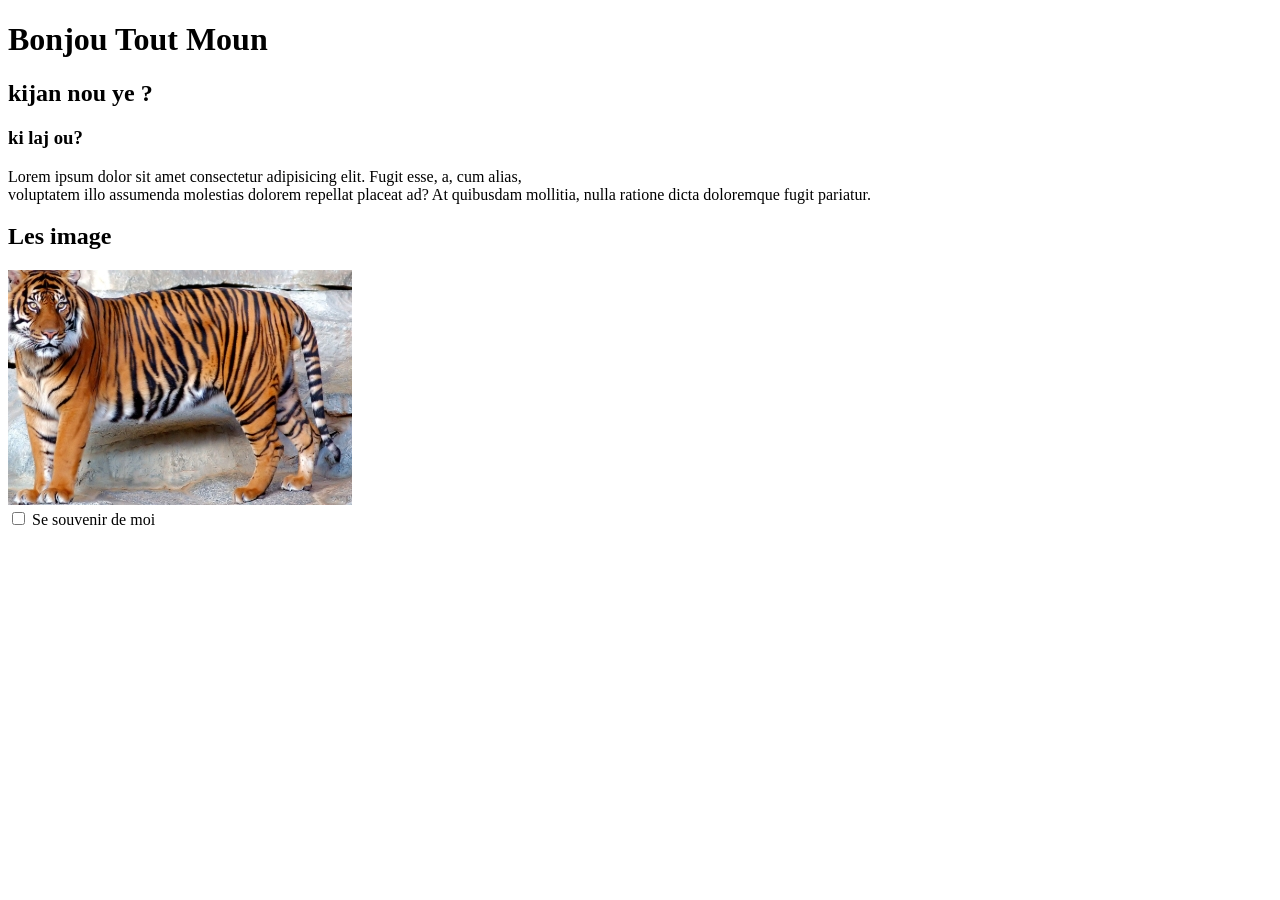
<file: index12.html>
<!doctype html>
<html lang="en">
  <head>
    <meta charset="UTF-8" />
    <meta name="viewport" content="width=device-width, initial-scale=1.0" />
    <title>login from</title>
  </head>
  <body>
    <h1>Bonjou Tout Moun</h1>
    <h2>kijan nou ye ?</h2>
    <h3>ki laj ou?</h3>
    <p>
      Lorem ipsum dolor sit amet consectetur adipisicing elit. Fugit esse, a,
      cum alias, <br />voluptatem illo assumenda molestias dolorem repellat
      placeat ad? At quibusdam mollitia, nulla ratione dicta doloremque fugit
      pariatur.
    </p>
    <h2><span>Les </span>image</h2>
    <img src="image/image/tigre.jpeg" /><br>
    <script>
      const modpasSysteme = 1234;
      let modpasAntre = prompt("Antre modpas ou vle a");

      if (modpasSysteme == modpasAntre) {
        alert("Bienvenue");
      } else {
        alert("systeme nan pa rekonet ou");
      }
    </script>
    <div class="remember-forget">
      <input type="checkbox" id="connect" />
      <label for="connect ">Se souvenir de moi</label>
    </div>
  </body>
</html>
</file>
